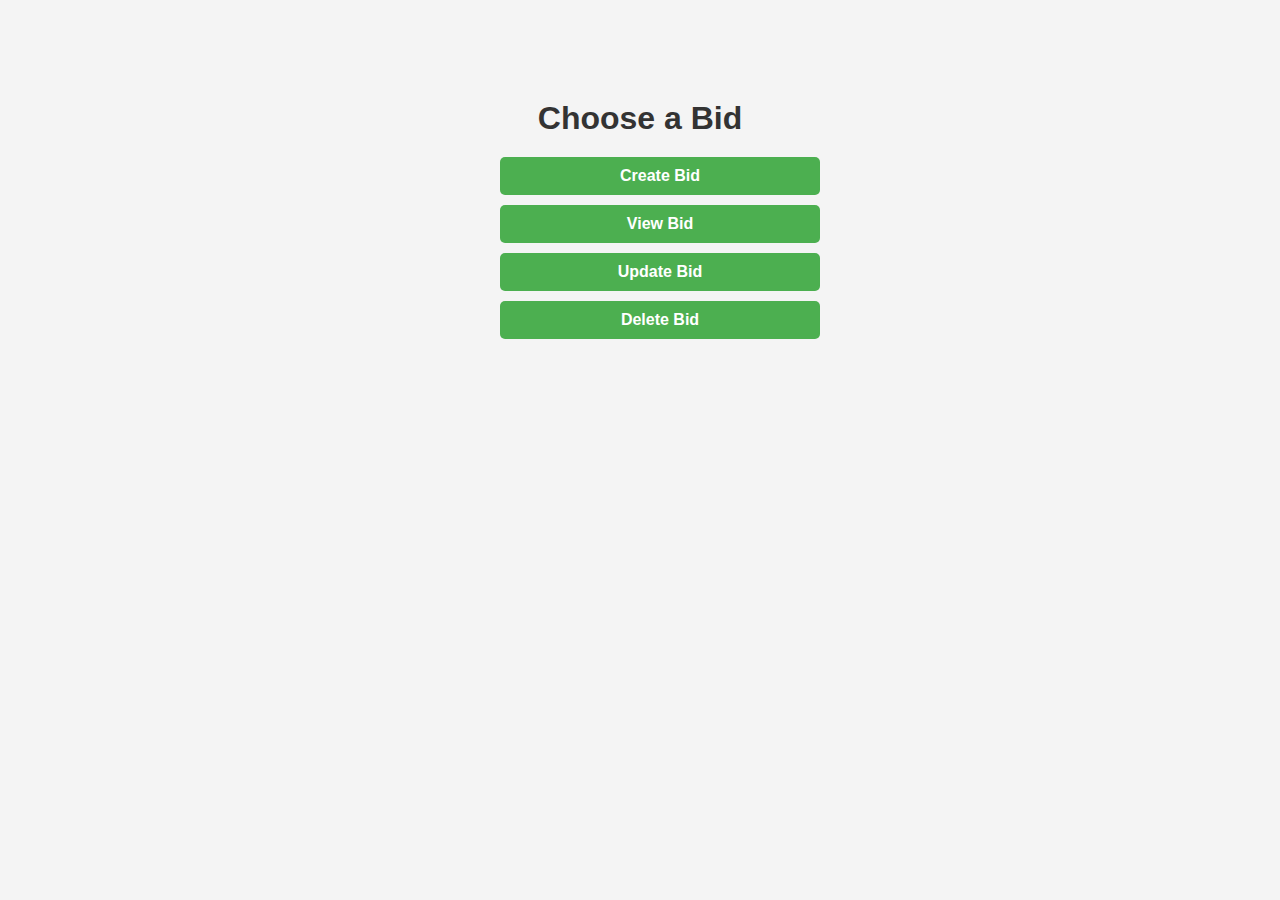
<file: src/main/webapp/index.html>
<!DOCTYPE html>
<html lang="en">
<head>
    <meta charset="UTF-8">
    <meta name="viewport" content="width=device-width, initial-scale=1.0">
    <title>Online Auction System</title>
    <link rel="stylesheet" href="style.css">
    <style>
        .container {
            width: 300px;
            margin: 100px auto;
            text-align: center;
        }

        .container h1 {
            margin-bottom: 20px;
            color: #333;
        }

        .btn {
            display: block;
            width: 100%;
            padding: 10px;
            margin-bottom: 10px;
            border: none;
            border-radius: 5px;
            background-color: #4CAF50;
            color: white;
            text-decoration: none;
            font-size: 16px;
            cursor: pointer;
        }

        .btn:hover {
            background-color: #45a049;
        }

        .btn:active {
            background-color: #3e8e41;
        }
    </style>
</head>
<body>
    <div class="container">
        <h1>Choose a Bid</h1>
        <a href="createbid.html" class="btn">Create Bid</a>
        <a href="viewbid.jsp" class="btn">View Bid</a>
        <a href="updatebid.html" class="btn">Update Bid</a>
        <a href="deletebid.html" class="btn">Delete Bid</a>
    </div>
</body>
</html>
</file>
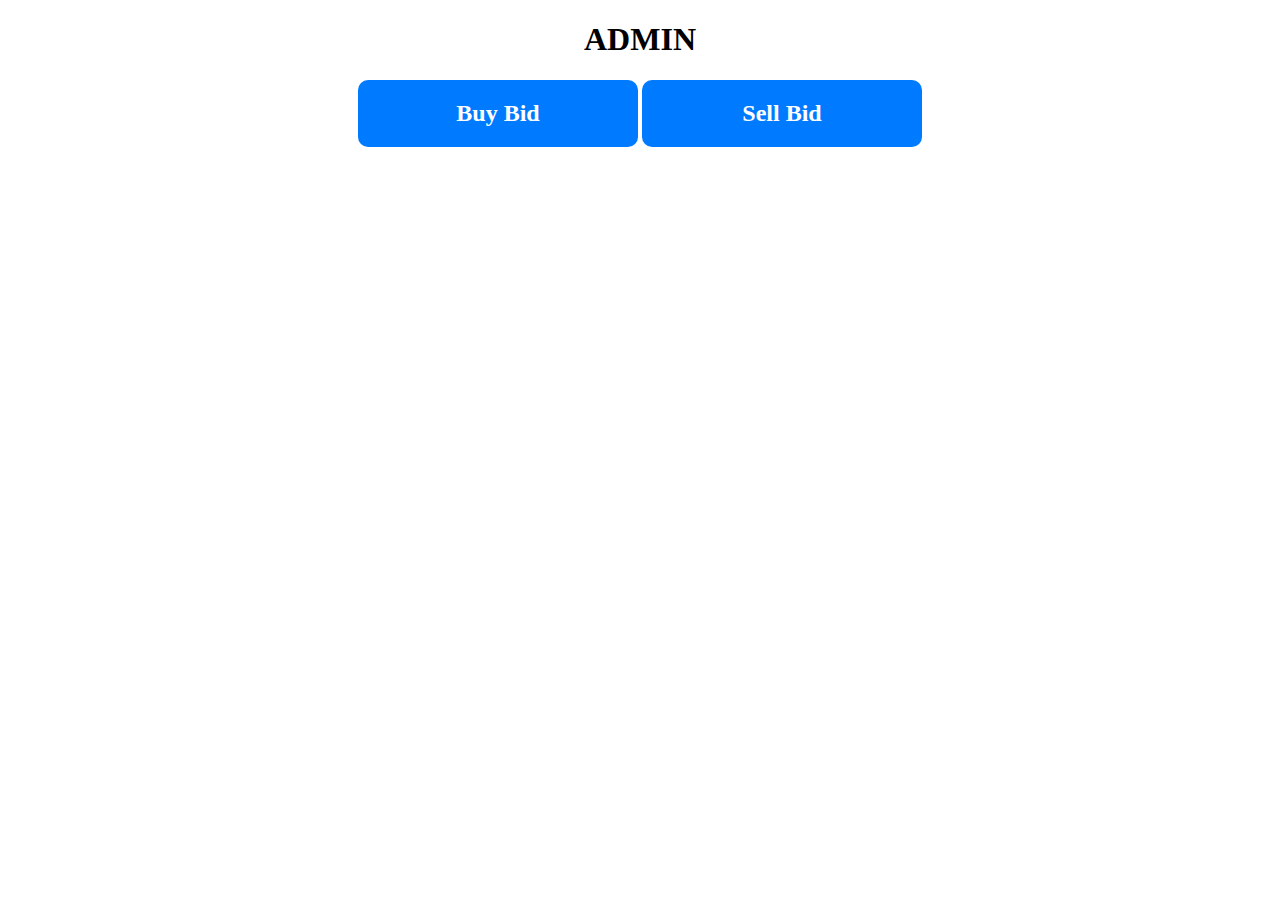
<file: src/main/webapp/Admin.html>
<!DOCTYPE html>
<html>
<head>
<meta charset="UTF-8">
<title>Admin</title>
</head>
<body>
<div style="text-align: center;">
<h1>ADMIN</h1>
<a href="index.html" class="btn">Buy Bid</a>
<a href="index.html" class="btn">Sell Bid</a>
<style>
.btn {
    display: inline-block;
    padding: 20px 40px; 
    font-size: 24px; 
    font-weight: bold;
    text-align: center;
    text-decoration: none;
    color: #fff;
    background-color: #007bff;
    border-radius: 10px; 
    transition: background-color 0.3s ease;
    width: 200px;
}

.btn:hover {
    background-color: #0056b3;
}
</style>
</div>
</body>
</html>
</file>
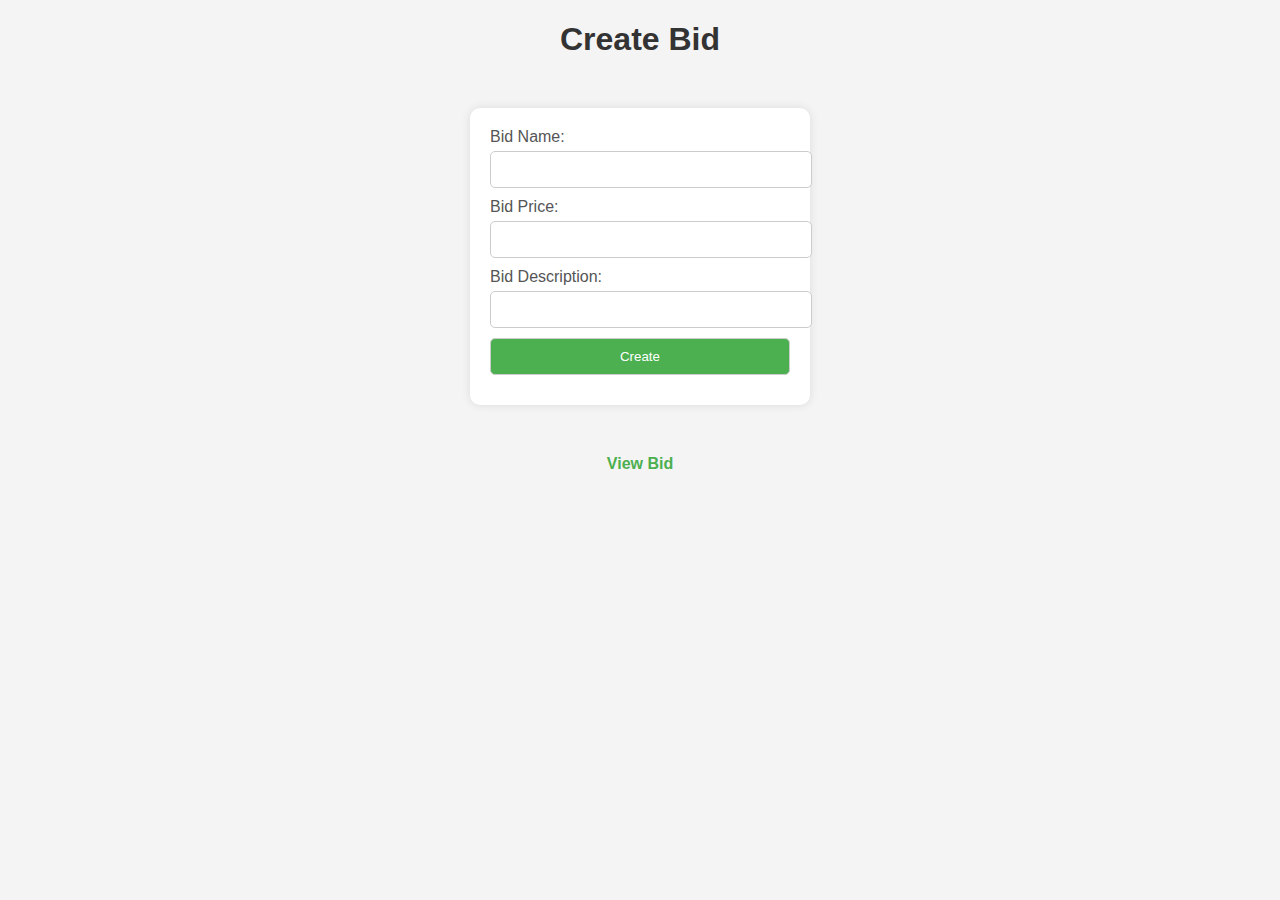
<file: src/main/webapp/createbid.html>
<!DOCTYPE html>
<html lang="en">
<head>
    <meta charset="UTF-8">
    <meta name="viewport" content="width=device-width, initial-scale=1.0">
    <title>Create Bid</title>
    <link rel="stylesheet" href="style.css">
</head>
<body>
    <h1>Create Bid</h1>
    <form action="CreateItemServlet" method="POST">
        <label for="name">Bid Name:</label>
        <input type="text" id="name" name="name" required>

        <label for="price">Bid Price:</label>
        <input type="text" id="price" name="price" required>

        <label for="description">Bid Description:</label>
        <input type="text" id="description" name="description" required>

        <input type="submit" value="Create">
    </form>
    <div class="container">
        <a href="viewbid.jsp">View Bid</a>
    </div>
</body>
</html>
</file>
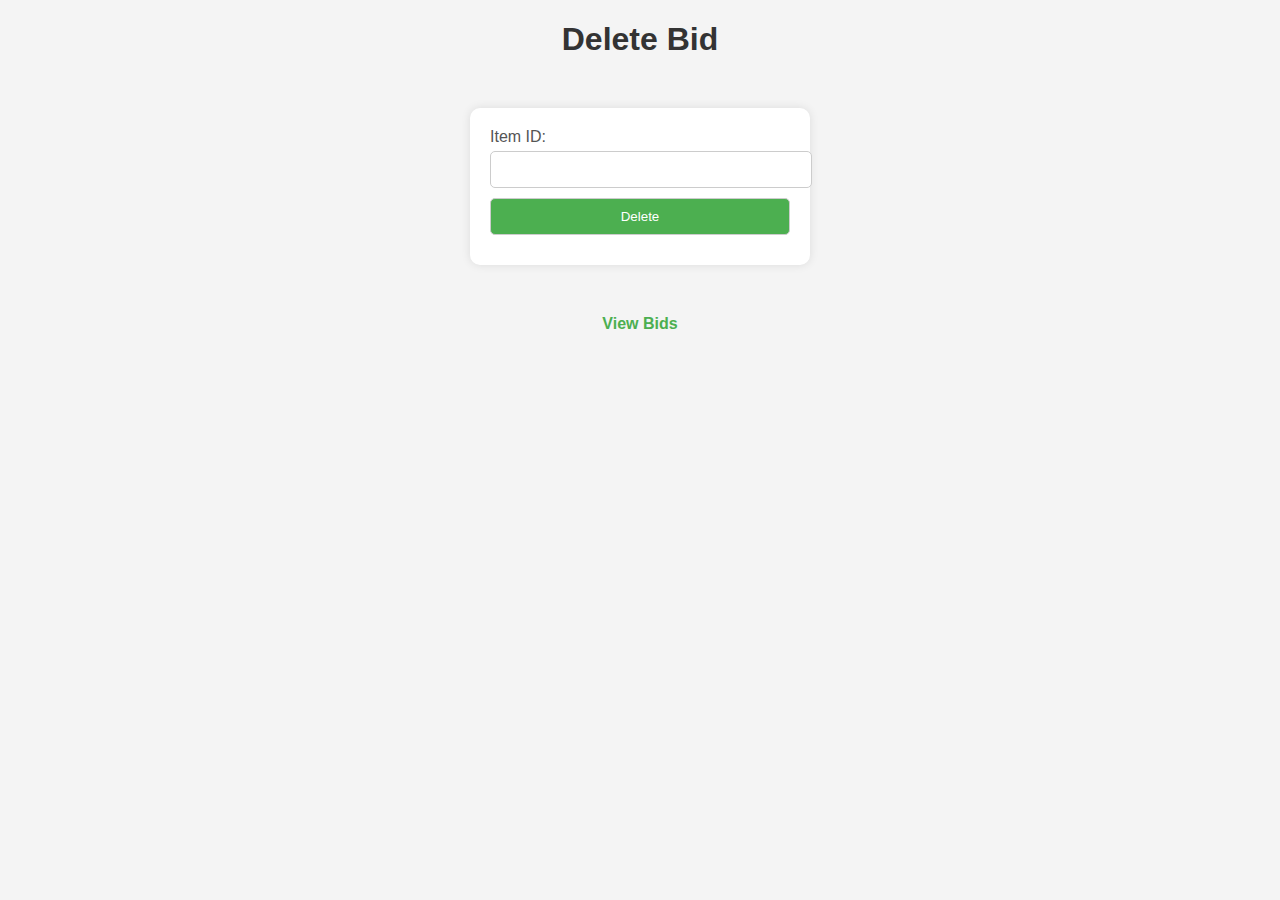
<file: src/main/webapp/deletebid.html>
<!DOCTYPE html>
<html lang="en">
<head>
    <meta charset="UTF-8">
    <meta name="viewport" content="width=device-width, initial-scale=1.0">
    <title>Delete Bid</title>
    <link rel="stylesheet" href="style.css">
</head>
<body>
    <h1>Delete Bid</h1>
    <form action="DeleteItemServlet" method="POST">
        <label for="id">Item ID:</label>
        <input type="text" id="id" name="id" required>

        <input type="submit" value="Delete">
    </form>
    <div class="container">
        <a href="viewbid.jsp">View Bids</a>
    </div>
</body>
</html>
</file>
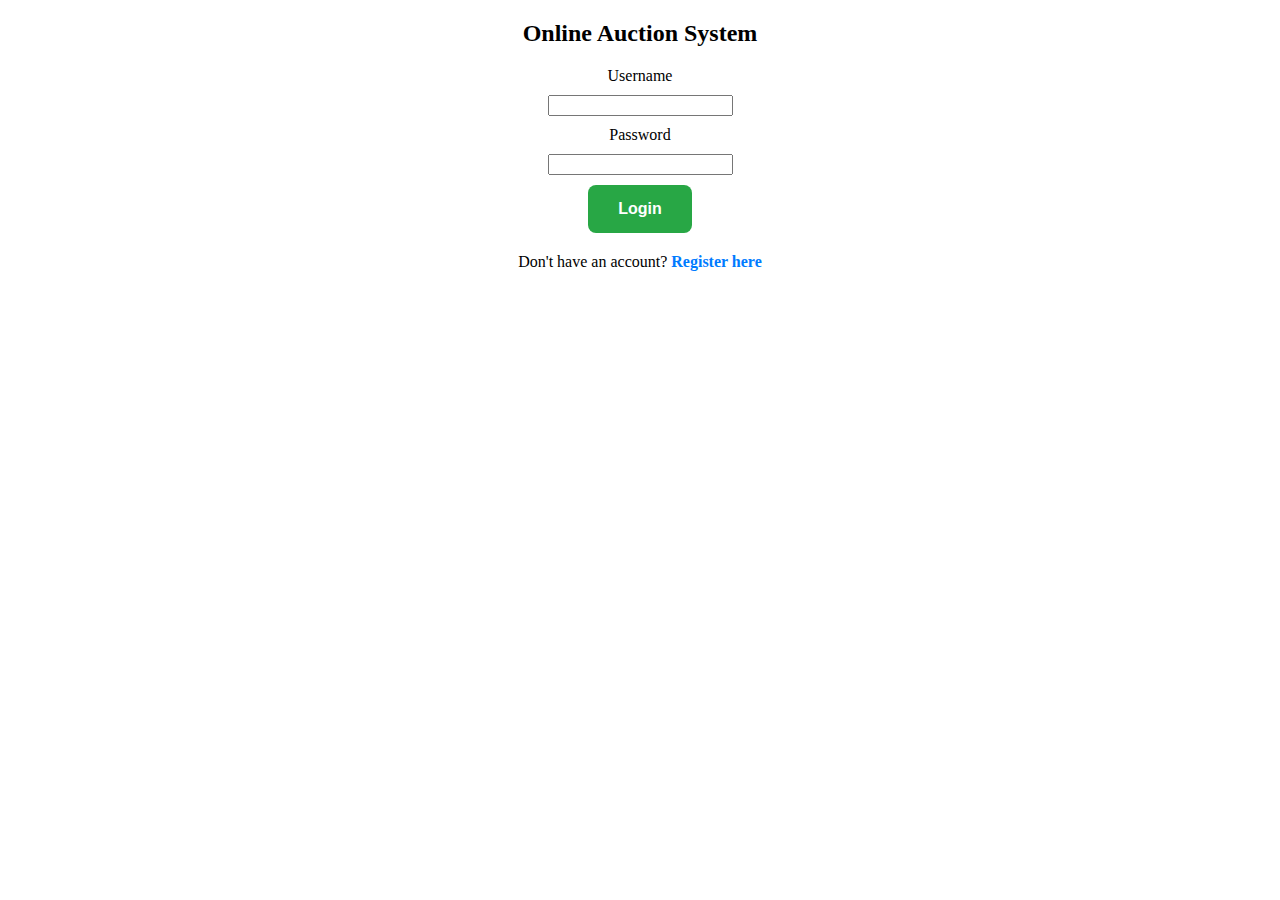
<file: src/main/webapp/login.html>
<!DOCTYPE html>
<html>
<head>
    <title>Login</title>
    <style>
        .btn {
            display: inline-block;
            padding: 15px 30px;
            font-size: 16px;
            font-weight: bold;
            text-align: center;
            text-decoration: none;
            color: #fff;
            background-color: #28a745; 
            border: none;
            border-radius: 8px;
            cursor: pointer;
            transition: background-color 0.3s ease;
        }

        .btn:hover {
            background-color: #218838; 
        }

        .register-link {
            color: #007bff; 
            text-decoration: none;
            font-weight: bold;
        }

        .register-link:hover {
            text-decoration: underline; 
        }

        label, input {
            display: block;
            margin-bottom: 10px;
        }

        form {
            margin-bottom: 20px;
        }
    </style>
</head>
<body>
<center>
    <h2>Online Auction System</h2>
    <form action="LoginServlet" method="post">
        <label for="username">Username</label>
        <input type="text" id="username" name="username" required>

        <label for="password">Password</label>
        <input type="password" id="password" name="password" required>

        <button type="submit" class="btn">Login</button>
    </form>

    <p>Don't have an account? <a href="register.html" class="register-link">Register here</a></p>
</center>    
</body>
</html>
</file>
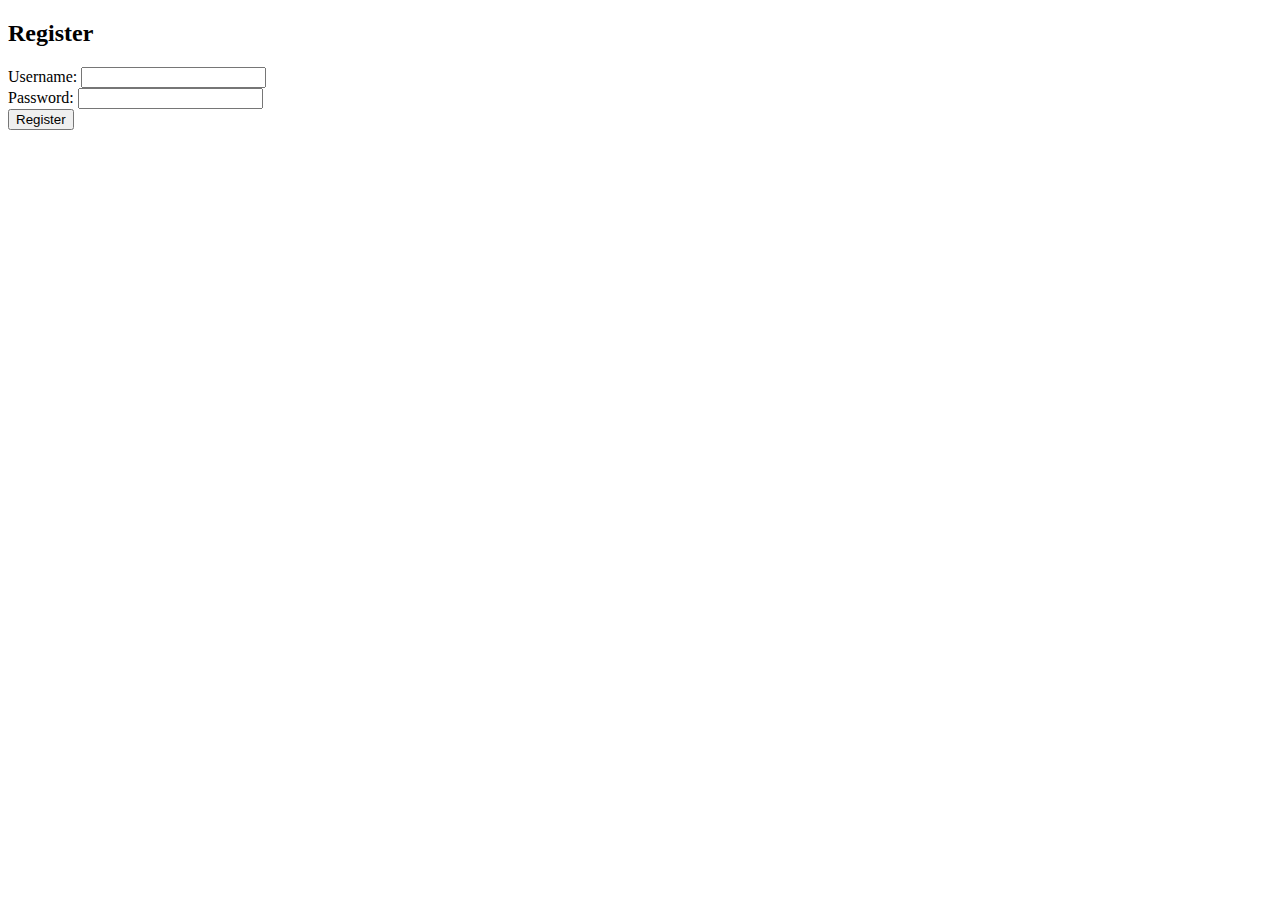
<file: src/main/webapp/register.html>
<!DOCTYPE html>
<html>
<head>
    <title>Register</title>
</head>
<body>
    <h2>Register</h2>
    <form action="RegisterServlet" method="post">
        <label for="username">Username:</label>
        <input type="text" id="username" name="username" required><br>
        <label for="password">Password:</label>
        <input type="password" id="password" name="password" required><br>
        <input type="submit" value="Register">
    </form>
</body>
</html>
</file>
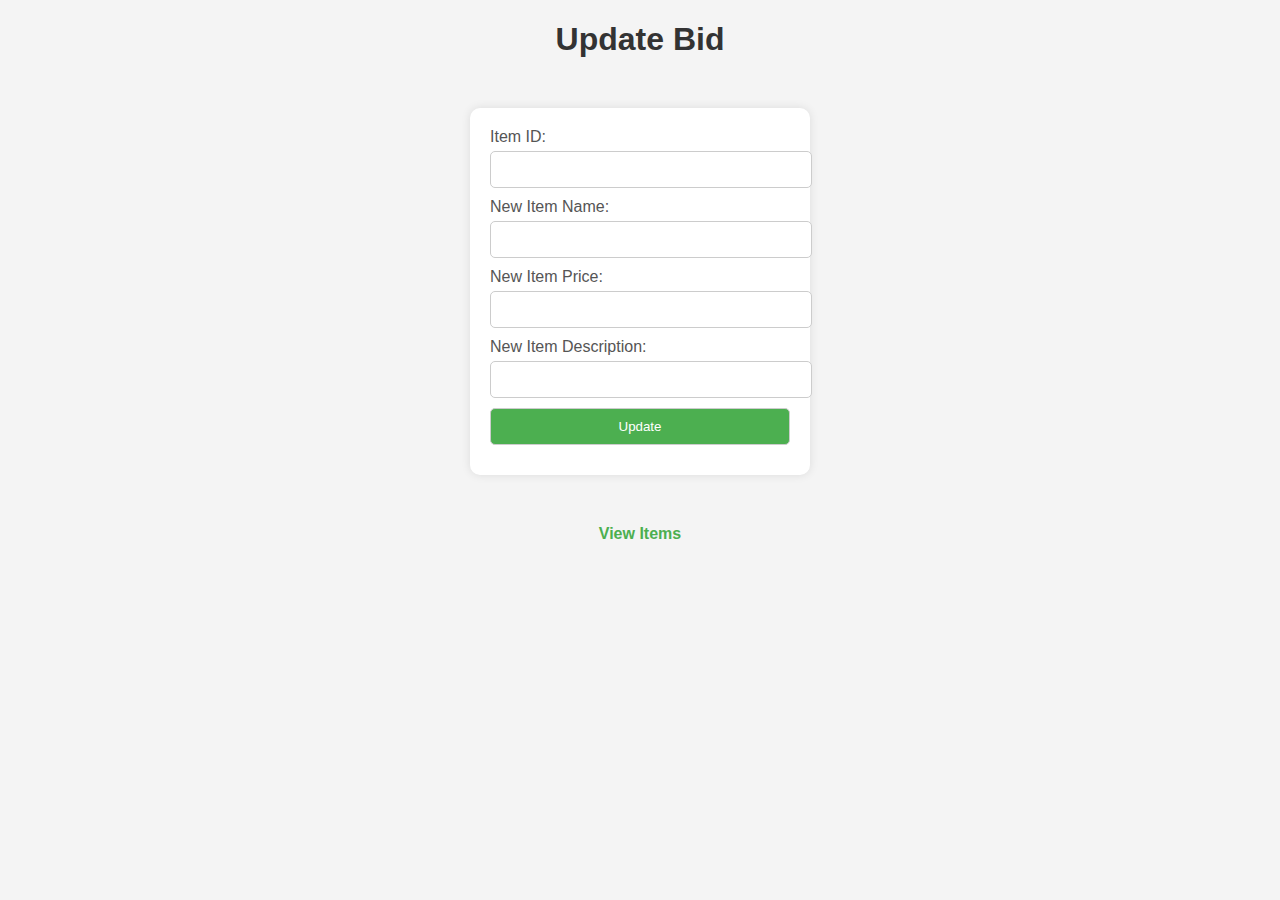
<file: src/main/webapp/updatebid.html>
<!DOCTYPE html>
<html lang="en">
<head>
    <meta charset="UTF-8">
    <meta name="viewport" content="width=device-width, initial-scale=1.0">
    <title>Update Bid</title>
    <link rel="stylesheet" href="style.css">
</head>
<body>
    <h1>Update Bid</h1>
    <form action="UpdateItemServlet" method="POST">
        <label for="id">Item ID:</label>
        <input type="text" id="id" name="id" required>

        <label for="name">New Item Name:</label>
        <input type="text" id="name" name="name" required>

        <label for="price">New Item Price:</label>
        <input type="text" id="price" name="price" required>

        <label for="description">New Item Description:</label>
        <input type="text" id="description" name="description" required>

        <input type="submit" value="Update">
    </form>
    <div class="container">
        <a href="viewbid.jsp">View Items</a>
    </div>
</body>
</html>
</file>
<file: src/main/webapp/style.css>
@charset "UTF-8";
@charset "UTF-8";
body {
    font-family: Arial, sans-serif;
    background-color: #f4f4f4;
    margin: 0;
    padding: 0;
}

h1 {
    text-align: center;
    color: #333;
}

form {
    width: 300px;
    margin: 50px auto;
    padding: 20px;
    background-color: #fff;
    border-radius: 10px;
    box-shadow: 0 0 10px rgba(0, 0, 0, 0.1);
}

label {
    display: block;
    margin-bottom: 5px;
    color: #555;
}

input[type="text"],
input[type="submit"] {
    width: 100%;
    padding: 10px;
    margin-bottom: 10px;
    border: 1px solid #ccc;
    border-radius: 5px;
}

input[type="submit"] {
    background-color: #4CAF50;
    color: white;
    cursor: pointer;
}

input[type="submit"]:hover {
    background-color: #45a049;
}

table {
    width: 80%;
    margin: 20px auto;
    border-collapse: collapse;
}

table, th, td {
    border: 1px solid #ccc;
}

th, td {
    padding: 10px;
    text-align: center;
}

th {
    background-color: #4CAF50;
    color: white;
}

td {
    background-color: #fff;
}

.container {
    width: 100%;
    text-align: center;
    margin-top: 50px;
}

a {
    text-decoration: none;
    color: #4CAF50;
    font-weight: bold;
    margin: 0 10px;
}
</file>
